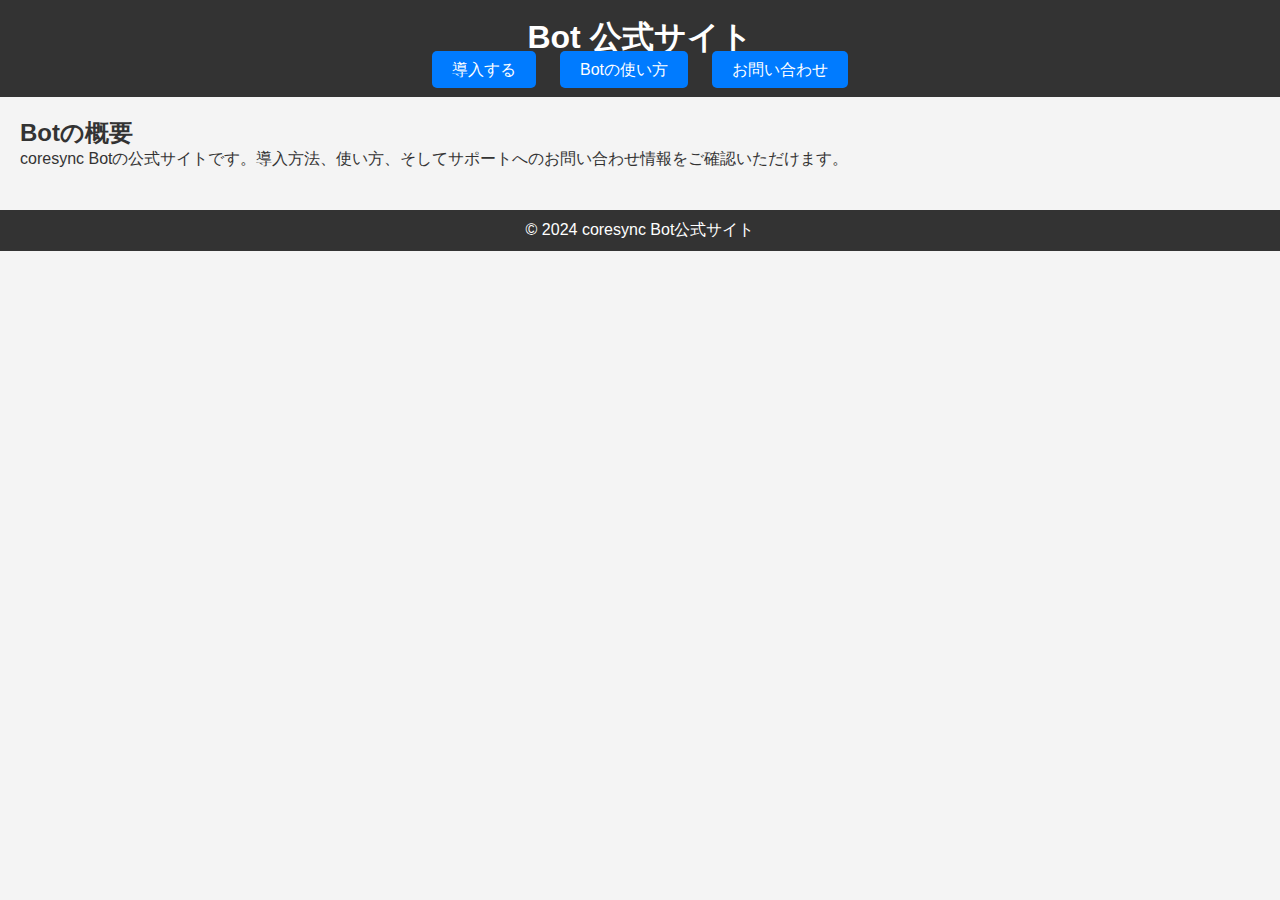
<file: index.html>
<!DOCTYPE html>
<html lang="ja">
<head>
    <meta charset="UTF-8">
    <meta name="viewport" content="width=device-width, initial-scale=1.0">
    <title> core sync Bot 公式サイト</title>
    <link rel="stylesheet" href="style.css">
</head>
<body>
    <header>
        <h1>Bot 公式サイト</h1>
        <nav>
            <ul>
                <li><a href="install.html" class="button">導入する</a></li>
                <li><a href="usage.html" class="button">Botの使い方</a></li>
                <li><a href="contact.html" class="button">お問い合わせ</a></li>
            </ul>
        </nav>
    </header>

    <main>
        <section>
            <h2>Botの概要</h2>
            <p>coresync Botの公式サイトです。導入方法、使い方、そしてサポートへのお問い合わせ情報をご確認いただけます。</p>
        </section>
    </main>

    <footer>
        <p>&copy; 2024 coresync Bot公式サイト</p>
    </footer>

    <script src="script.js"></script>
</body>
</html>
</file>
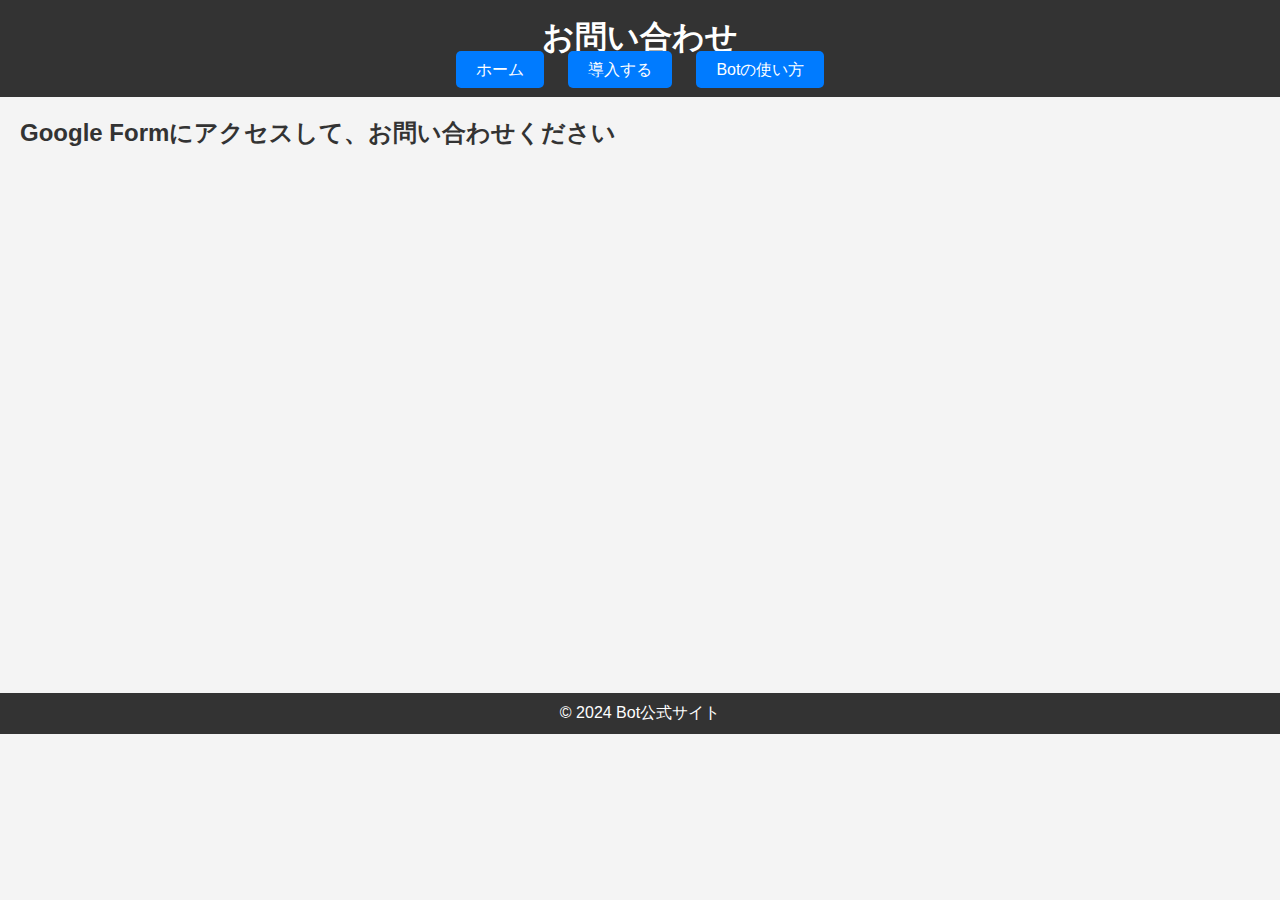
<file: contact.html>
<!DOCTYPE html>
<html lang="ja">
<head>
    <meta charset="UTF-8">
    <meta name="viewport" content="width=device-width, initial-scale=1.0">
    <title>お問い合わせ</title>
    <link rel="stylesheet" href="style.css">
</head>
<body>
    <header>
        <h1>お問い合わせ</h1>
        <nav>
            <ul>
                <li><a href="index.html" class="button">ホーム</a></li>
                <li><a href="install.html" class="button">導入する</a></li>
                <li><a href="usage.html" class="button">Botの使い方</a></li>
            </ul>
        </nav>
    </header>

    <main>
        <section>
            <h2>Google Formにアクセスして、お問い合わせください</h2>
            <iframe src="https://docs.google.com/forms/d/e/1FAIpQLSfDNYOAKG0k97qGFF8-VQ8y68VQnShJd0vFwlf8Rhv4bQ30WA/viewform" width="100%" height="500px" frameborder="0">Loading…</iframe>
        </section>
    </main>

    <footer>
        <p>&copy; 2024 Bot公式サイト</p>
    </footer>

    <script src="script.js"></script>
</body>
</html>
</file>
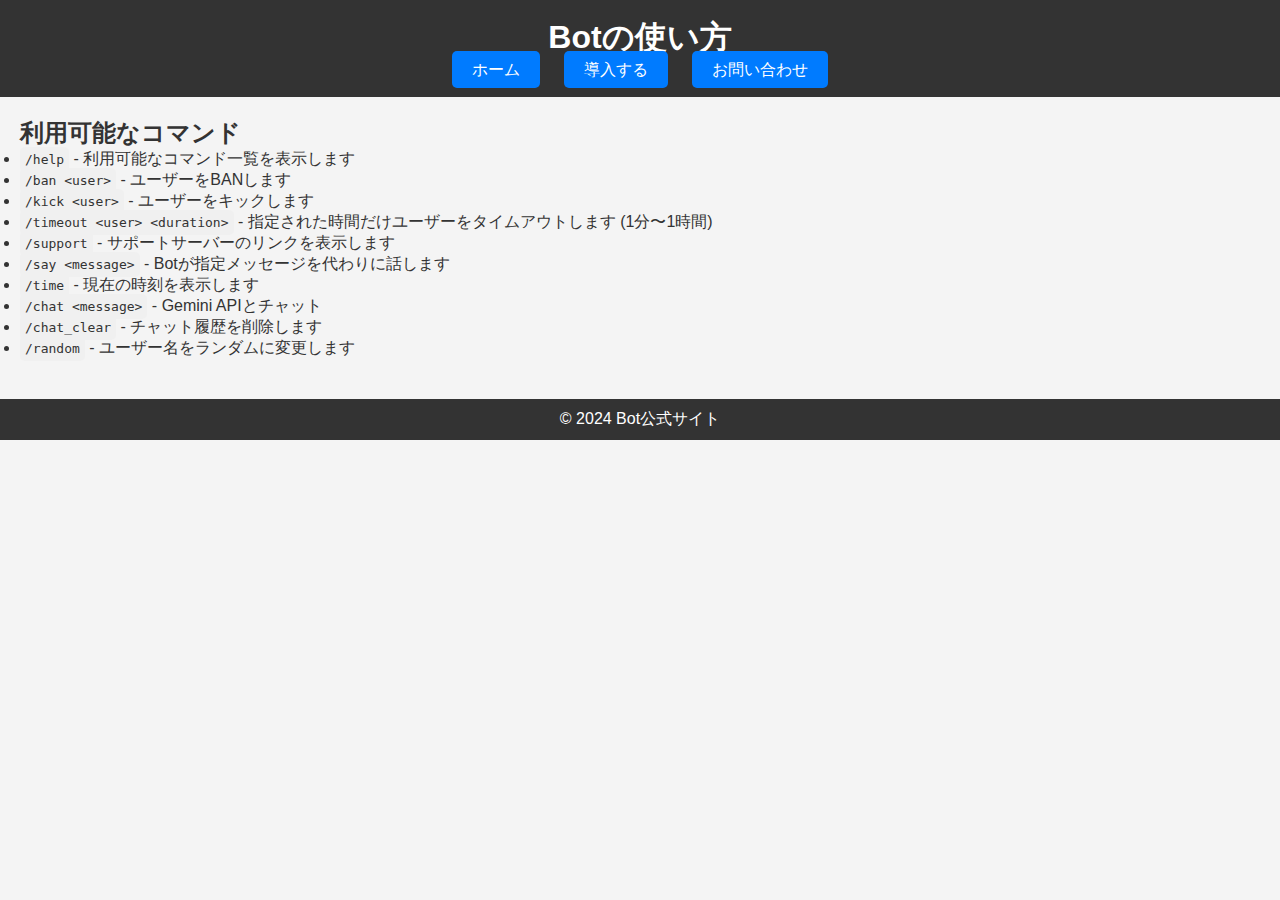
<file: usage.html>
<!DOCTYPE html>
<html lang="ja">
<head>
    <meta charset="UTF-8">
    <meta name="viewport" content="width=device-width, initial-scale=1.0">
    <title>Botの使い方</title>
    <link rel="stylesheet" href="style.css">
</head>
<body>
    <header>
        <h1>Botの使い方</h1>
        <nav>
            <ul>
                <li><a href="index.html" class="button">ホーム</a></li>
                <li><a href="install.html" class="button">導入する</a></li>
                <li><a href="contact.html" class="button">お問い合わせ</a></li>
            </ul>
        </nav>
    </header>

    <main>
        <section>
            <h2>利用可能なコマンド</h2>
            <ul>
                <li><code>/help</code> - 利用可能なコマンド一覧を表示します</li>
                <li><code>/ban &lt;user&gt;</code> - ユーザーをBANします</li>
                <li><code>/kick &lt;user&gt;</code> - ユーザーをキックします</li>
                <li><code>/timeout &lt;user&gt; &lt;duration&gt;</code> - 指定された時間だけユーザーをタイムアウトします (1分〜1時間)</li>
                <li><code>/support</code> - サポートサーバーのリンクを表示します</li>
                <li><code>/say &lt;message&gt;</code> - Botが指定メッセージを代わりに話します</li>
                <li><code>/time</code> - 現在の時刻を表示します</li>
                <li><code>/chat &lt;message&gt;</code> - Gemini APIとチャット</li>
                <li><code>/chat_clear</code> - チャット履歴を削除します</li>
                <li><code>/random</code> - ユーザー名をランダムに変更します</li>
            </ul>
        </section>
    </main>

    <footer>
        <p>&copy; 2024 Bot公式サイト</p>
    </footer>

    <script src="script.js"></script>
</body>
</html>
</file>
<file: style.css>
* {
    margin: 0;
    padding: 0;
    box-sizing: border-box;
}

body {
    font-family: Arial, sans-serif;
    background-color: #f4f4f4;
    color: #333;
}

header {
    background-color: #333;
    color: white;
    padding: 1em;
    text-align: center;
}

nav ul {
    list-style-type: none;
}

nav ul li {
    display: inline;
    margin: 0 10px;
}

nav ul li a {
    color: white;
    text-decoration: none;
    padding: 10px 20px;
    background-color: #007BFF;
    border-radius: 5px;
}

nav ul li a.button {
    background-color: #007BFF;
}

nav ul li a:hover {
    background-color: #0056b3;
}

main {
    padding: 20px;
}

section {
    margin-bottom: 20px;
}

footer {
    background-color: #333;
    color: white;
    text-align: center;
    padding: 10px;
}

footer p {
    margin: 0;
}

code {
    background-color: #f0f0f0;
    padding: 5px;
    border-radius: 5px;
}
</file>
